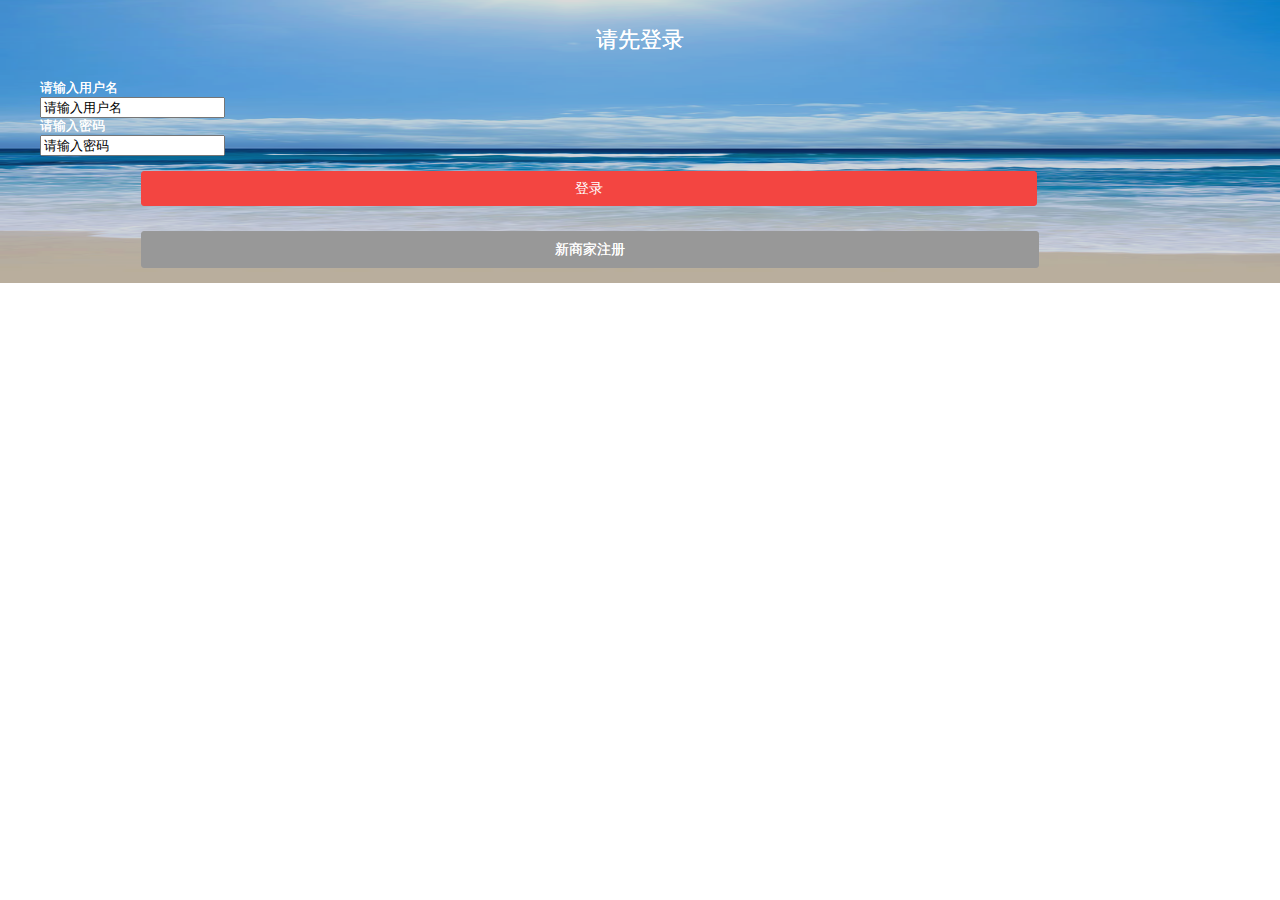
<file: demo1/web/provider-login.html>
<!DOCTYPE html>
<html>
    <head>
        <title>登陆页面</title>
         <meta charset="utf-8">
        <meta name="format-detection" content="telephone=no">
        <meta name="viewport" content="width=device-width, initial-scale=1.0, maximum-scale=1.0, minimum-scale=1.0, user-scalable=no">
        <meta name="apple-mobile-web-app-capable" content="yes">
        <meta name="apple-touch-fullscreen" content="yes">
        <meta http-equiv="Access-Control-Allow-Origin" content="*">
        <link href="css/login.css" type="text/css" rel="stylesheet">
        <link href="css/global.css" type="text/css" rel="stylesheet">
        <script type="text/javascript" src="js/jquery-3.2.1.min.js"></script>
        <script type="text/javascript" src="js/login.js"></script>
        <style>
            p.bdnr,input {
                margin: 0 0 0 40px;
            }
            p.bdnr {
                color: white;
            }
            html,body{
                min-height:100%;
            }
            body {
                margin: 0;
                overflow: hidden;
            }
            .login-reg{
                margin: 0 0 500px 0;
            }
        </style>
    </head>
    <body>
        <div id="login" class="login" style="display: block ">
            <div class="login-title">
                <p id="hehe">请先登录</p>
                <i></i>
            </div>
            <form method="post" action="/loginInfo">
                <p class="bdnr">请输入用户名</p>
                <input type="text" name="name" class="text" placeholder="请输入用户名" required/>
                <br>

                <p class="bdnr">请输入密码</p>
                <input type="password" name="passwd" class="psd" placeholder="请输入密码" required/>
                <br/>
                <br/>
                <button class="submit" type="submit">登录</button>
                <br>

                <a href="register.html">
                    <div class="login-reg"><p>新商家注册</p><br></div>
            <!--<div class="login-bar">-->
                <!--<ul>-->
                    <!--<li><img src="images/login_user.png"><input type="text" name="name" class="text" placeholder="请输入用户名" /></li>-->
                    <!--<li><img src="images/login_pwd.png"><input type="password" name="passwd" class="psd" placeholder="请输入确认密码" /></li>-->
                <!--</ul>-->
            <!--</div>-->
            <!--<div class="login-btn">-->
                <!--<button class="submit" type="submit">登陆</button>-->
                <!--<a href="register.html"><div class="login-reg"><p>新商家注册</p></div></a>-->
            <!--</div>-->
            </form>
        </div>


		

    </body>
</html>
</file>
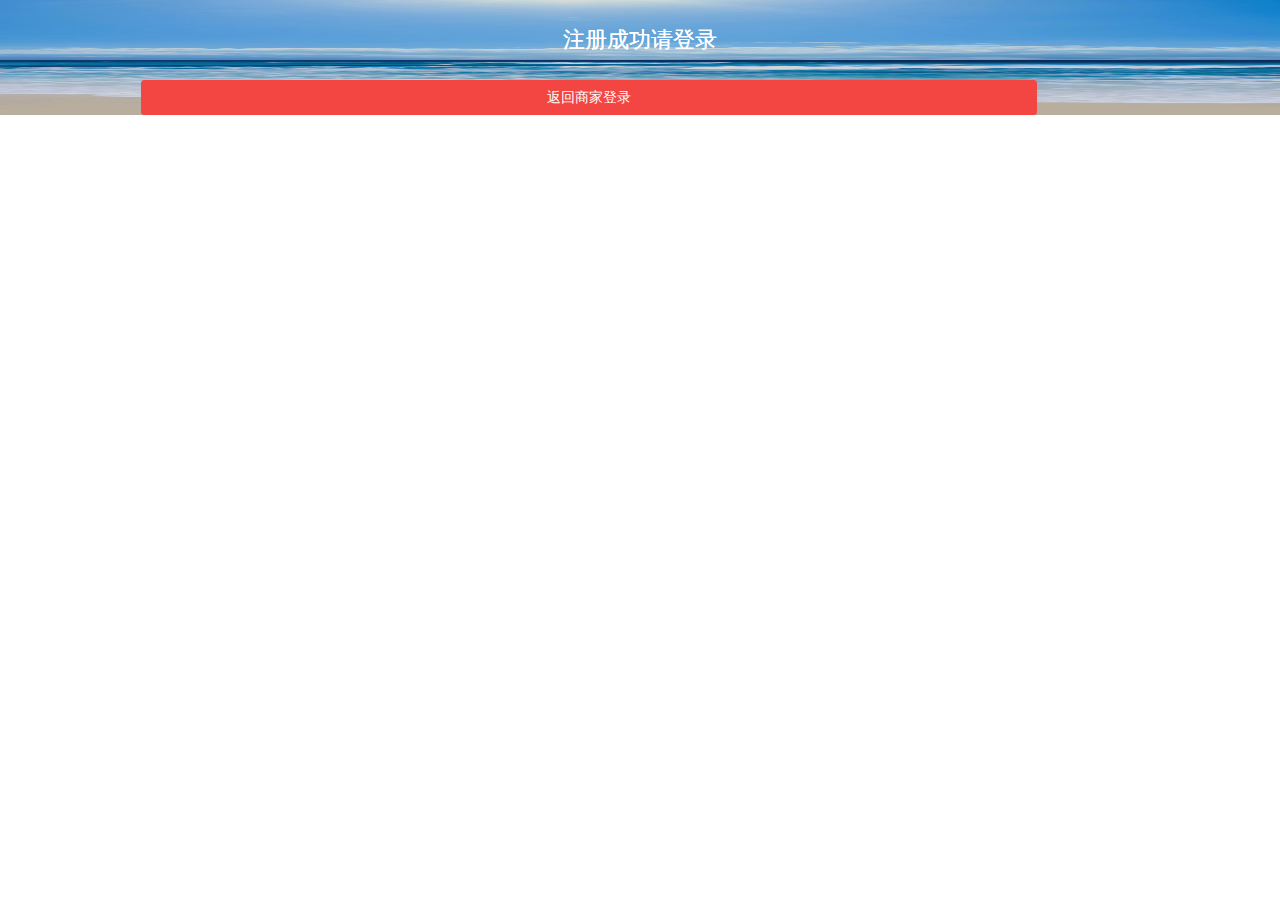
<file: demo1/web/register-success.html>
<!DOCTYPE html>
<html>
<head>
    <title>提交成功</title>
    <meta charset="utf-8">
    <meta name="format-detection" content="telephone=no">
    <meta name="viewport" content="width=device-width, initial-scale=1.0, maximum-scale=1.0, minimum-scale=1.0, user-scalable=no">
    <meta name="apple-mobile-web-app-capable" content="yes">
    <meta name="apple-touch-fullscreen" content="yes">
    <meta http-equiv="Access-Control-Allow-Origin" content="*">
    <link href="css/login.css" type="text/css" rel="stylesheet">
    <link href="css/global.css" type="text/css" rel="stylesheet">
    <script>
        function hehe() {
            window.location.href = "/provider-login.html";
        }
    </script>
    <style>
        body {
            margin: 0;
            overflow: hidden;
        }
        .login-btn {
            margin: 0 0 500px 0;
        }
    </style>
</head>
<body>
<div id="login" class="login" style="display: block ">
    <div class="login-title"><p id="hehe">注册成功请登录</p>
        <i></i>
    </div>
    <div class="login-btn">
        <button class="submit" onclick="hehe()">返回商家登录</button>

    </div>



</div>




</body>
</html>
</file>
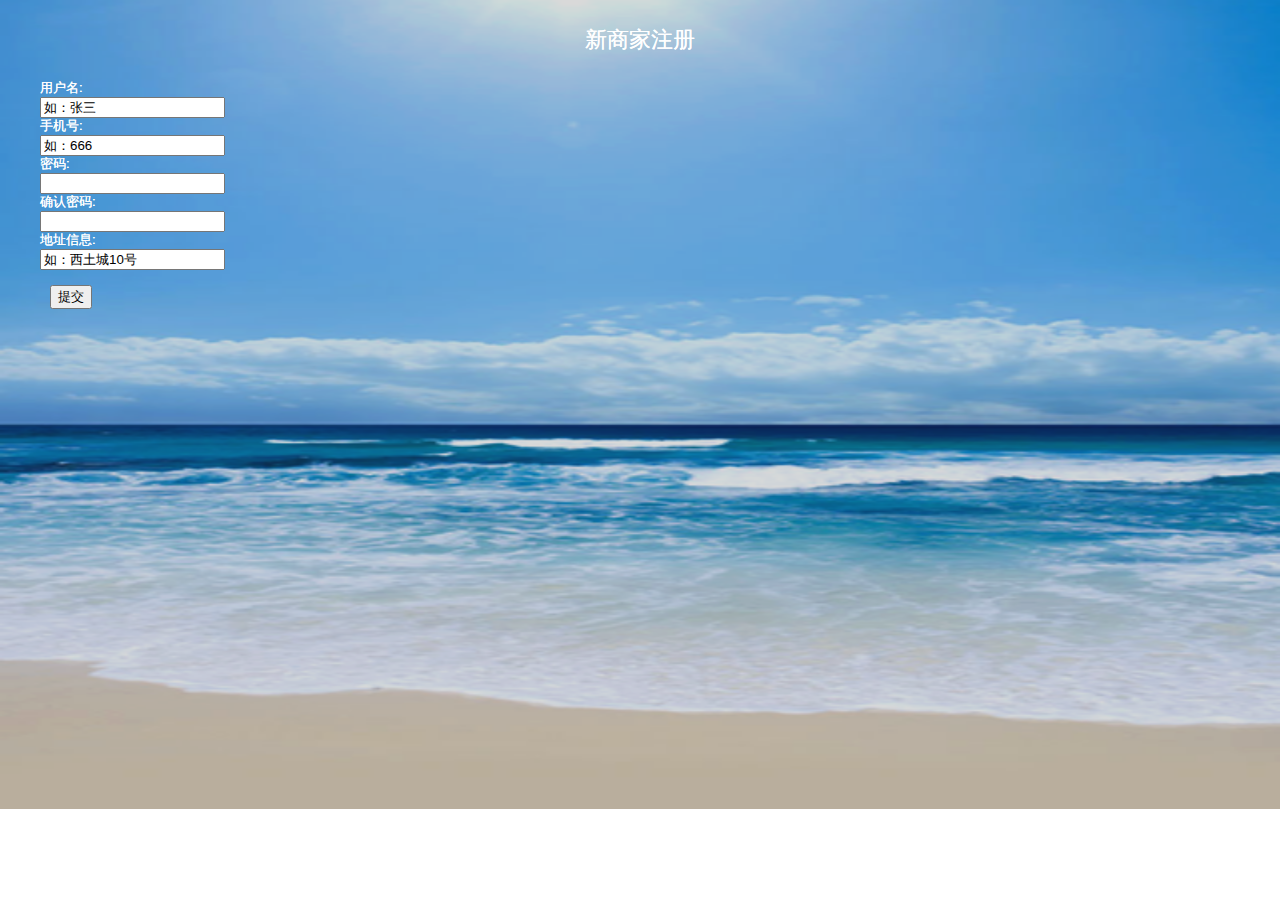
<file: demo1/web/register.html>
<!DOCTYPE html>
<html>
<head>
    <title>新商家注册</title>
    <meta charset="utf-8">
    <meta name="content-type" content="text/html; charset=UTF-8">
    <meta name="format-detection" content="telephone=no">
    <meta name="viewport" content="width=device-width, initial-scale=1.0, maximum-scale=1.0, minimum-scale=1.0, user-scalable=no">
    <meta name="apple-mobile-web-app-capable" content="yes">
    <meta name="apple-touch-fullscreen" content="yes">
    <meta http-equiv="Access-Control-Allow-Origin" content="*">
    <link href="css/login.css" type="text/css" rel="stylesheet">
    <link href="css/global.css" type="text/css" rel="stylesheet">
    <script type="text/javascript" src="js/jquery-3.2.1.min.js"></script>
    <script type="text/javascript" src="js/login.js"></script>
    <style>
        p.bgzwz,input {
            margin: 0 0 0 40px;
        }
        p.bgzwz {
            color: white;
        }
        .xiabian {
            margin: 0 0 500px 50px;
        }
        body {
            margin: 0;
            overflow: hidden;
        }


    </style>
</head>
<body>
<div id="login" class="login" style="display: block ">
    <div class="login-title"><p id="hehe">新商家注册</p>
        <i></i>
    </div>
    <form method="post" action="/register">
        <p class="bgzwz">用户名:</p>
        <input type="text" name="username" class="text" placeholder="如：张三" required/>
        <br>
        <p class="bgzwz">手机号:</p>
        <input type="text" name="phone" class="text" placeholder="如：666" required/>
        <br>
        <p class="bgzwz">密码:</p>
        <input type="password" name="passwd" class="psd" placeholder="" required/>
        <br>
        <p class="bgzwz">确认密码:</p>
        <input type="password" name="psagain" class="psd" placeholder="" required/>
        <br>
        <p class="bgzwz">地址信息:</p>
        <input type="text" name="address" class="text" placeholder="如：西土城10号" required/>
        <br>
        <br>
        <input  class="xiabian" type="submit" value="提交"/>

    </form>

</div>




</body>
</html>
</file>
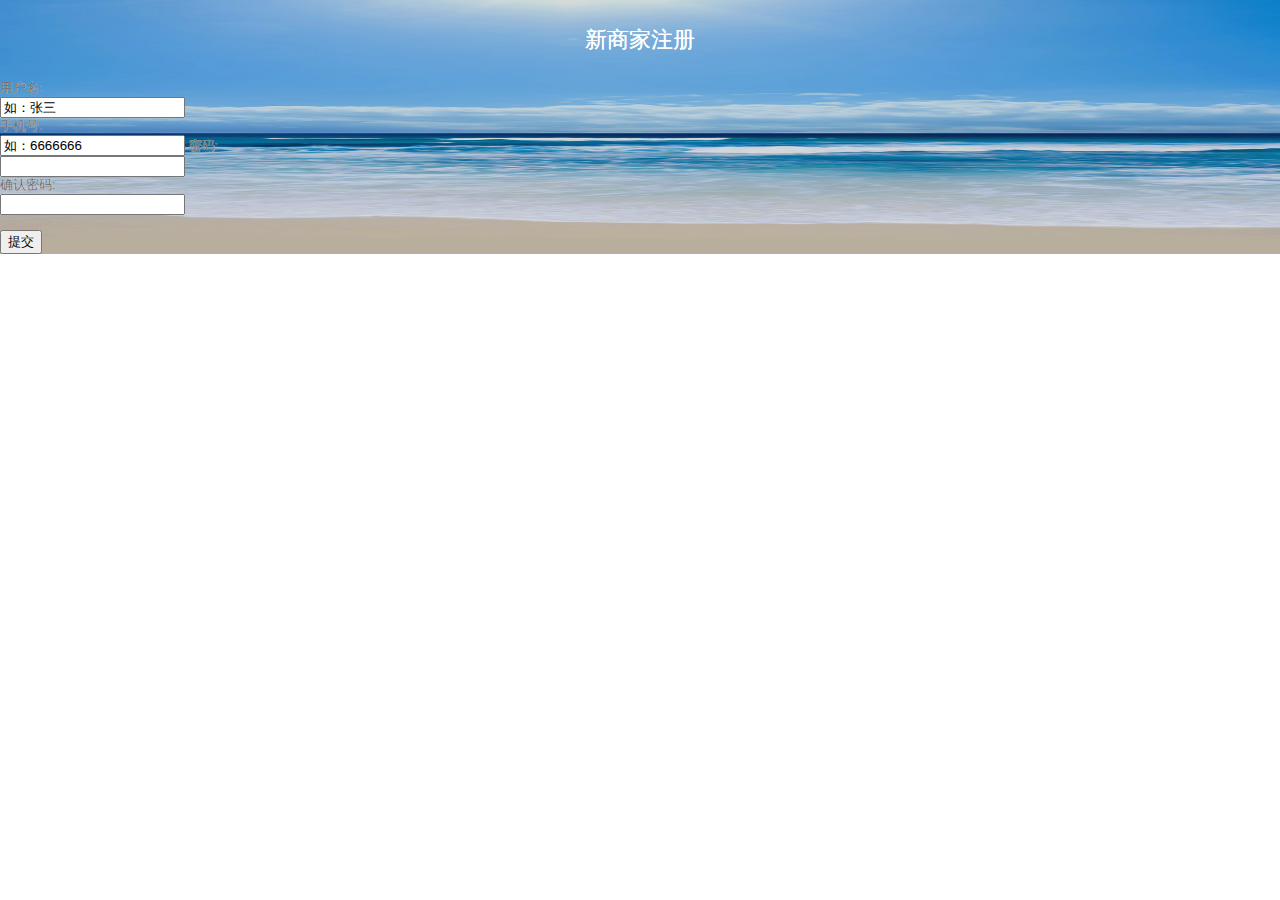
<file: demo1/web/register1.html>
<!DOCTYPE html>
<html>
<head>
    <title>新商家注册</title>
    <meta charset="utf-8">
    <meta name="format-detection" content="telephone=no">
    <meta name="viewport" content="width=device-width, initial-scale=1.0, maximum-scale=1.0, minimum-scale=1.0, user-scalable=no">
    <meta name="apple-mobile-web-app-capable" content="yes">
    <meta name="apple-touch-fullscreen" content="yes">
    <meta http-equiv="Access-Control-Allow-Origin" content="*">
    <link href="css/login.css" type="text/css" rel="stylesheet">
    <link href="css/global.css" type="text/css" rel="stylesheet">
    <script type="text/javascript" src="js/jquery-3.2.1.min.js"></script>
    <script type="text/javascript" src="js/login.js"></script>
</head>
<body>
<div id="login" class="login" style="display: block ">
    <div class="login-title"><p id="hehe">新商家注册</p>
        <i></i>
    </div>
    <form method="post" action="/register">
        用户名:<br>
        <input type="text" name="username" value="如：张三">
        <br>
        手机号:<br>
        <input type="text" name="phone" value="如：6666666">
        密码:<br>
        <input type="password" name="passwd" value="">
        <br>
        确认密码:<br>
        <input type="password" name="psagain" value="">
        <br><br>
        <input type="submit" value="提交"/>
        <!--<div class="login-bar">-->
            <!--<ul>-->
                <!--&lt;!&ndash;<li><img src="images/login_user.png"><input type="text" class="text" placeholder="请输入用户名" /></li>&ndash;&gt;-->
                <!--&lt;!&ndash;<li><img src="images/login_pwd.png"><input type="password" class="psd" placeholder="请输入确认密码" /></li>&ndash;&gt;-->
                <!--<li>-->
                    <!--<i class="un"><img src="images/user_name.png"></i>-->
                    <!--<input class="username" type="text" placeholder="请输入用户名" />-->
                <!--</li>-->
                <!--<li>-->
                    <!--<i class="yz"><img src="images/msg.png"></i>-->
                    <!--<input class="yzm" type="text" placeholder="请输入手机验证码" />-->
                    <!--<input type="button" id="send" value="获取验证码" />-->
                <!--</li>-->
                <!--<li>-->
                    <!--<i class="pw">-->
                        <!--<img src="images/pwd.png">-->
                    <!--</i>-->
                    <!--<input class="pwd" type="password" placeholder="请输入密码" />-->
                <!--</li>-->
                <!--<li>-->
                    <!--<i class="pw2"><img src="images/pwd.png"></i>-->
                    <!--<input class="pwd2" type="password" placeholder="请输入确认密码" />-->
                <!--</li>-->
            <!--</ul>-->
        <!--</div>-->
        <!--<div class="login-btn">-->
            <!--<button class="submit" type="submit">提交</button>-->
        <!--</div>-->
    </form>
</div>




</body>
</html>
</file>
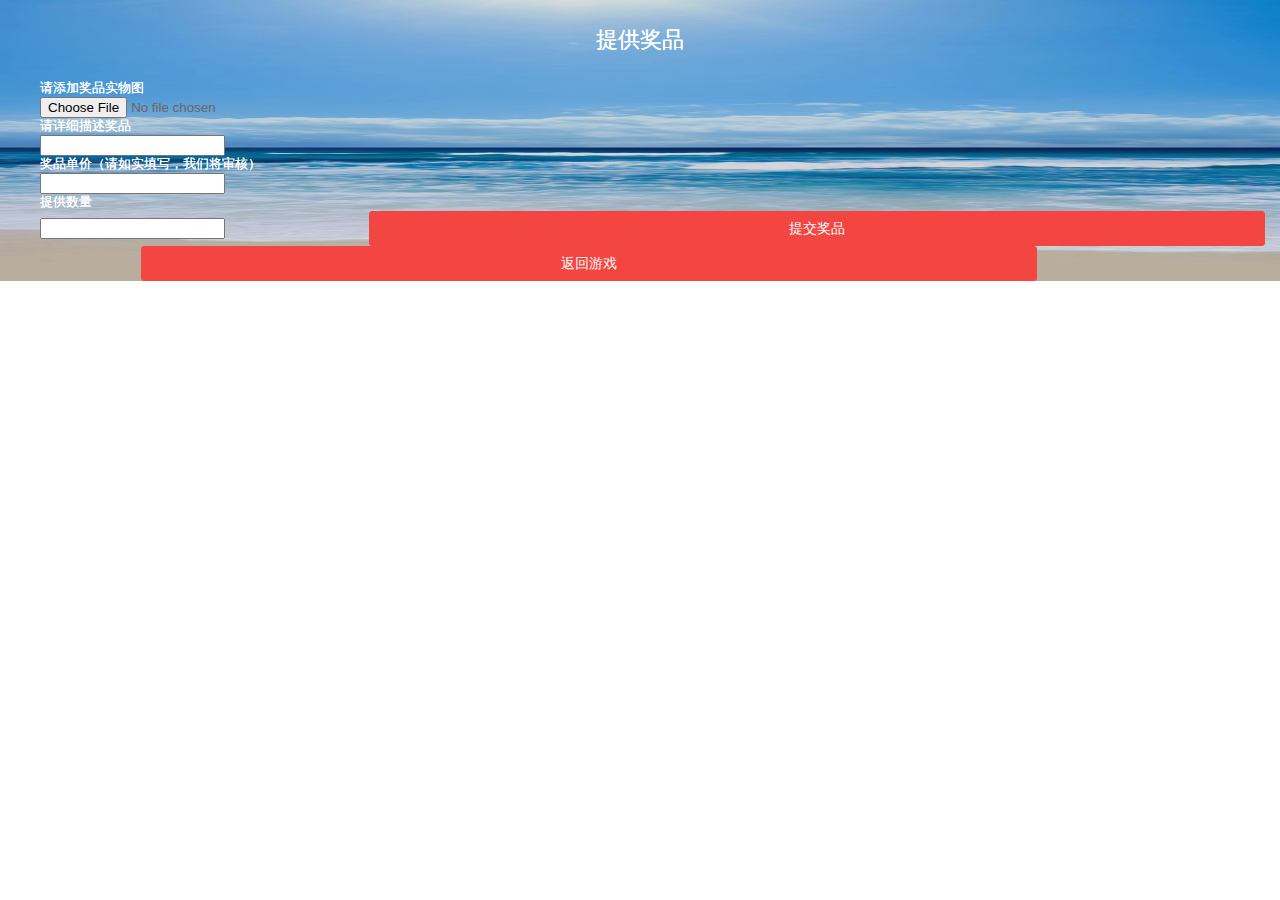
<file: demo1/web/submit-gift.html>
<!DOCTYPE html>
<html>
    <head>
        <title>提供奖品</title>
         <meta charset="utf-8">
        <meta name="content-type" content="text/html; charset=UTF-8">
        <meta name="format-detection" content="telephone=no">
        <meta name="viewport" content="width=device-width, initial-scale=1.0, maximum-scale=1.0, minimum-scale=1.0, user-scalable=no">
        <meta name="apple-mobile-web-app-capable" content="yes">
        <meta name="apple-touch-fullscreen" content="yes">
        <meta http-equiv="Access-Control-Allow-Origin" content="*">
        <link href="css/login.css" type="text/css" rel="stylesheet">
        <link href="css/global.css" type="text/css" rel="stylesheet">
        <!-- <script type="text/javascript" src="js/login.js"></script> -->
        <style>
            p.bgzwz {
                color: white;
            }
            p.bgzwz, input {
                margin: 0 0 0 40px;
            }
            body {
                margin: 0;
                overflow: hidden;
            }
            form {
                margin: 0 0 500px 0;
            }
        </style>
    </head>
    <body>
        <div class="login">
            <div class="login-title"><p>提供奖品</p>
                <i></i>
            </div>
            <form method="post" action="/submitGift" enctype="multipart/form-data">

                <p class="bgzwz">请添加奖品实物图</p>
                <input type="file" class="text" name="pic" accept="image/jpeg" required/>
                <br>

                <p class="bgzwz">请详细描述奖品</p>
                <input type="text" class="text" name="desc" required/>
                <br>

                <p class="bgzwz">奖品单价（请如实填写，我们将审核）</p>
                <input type="text" class="text" name="price" required/>
                <br>

                <p class="bgzwz">提供数量</p>
                <input type="number" class="text" name="number" required/>

                <button class="submit" type="submit">提交奖品</button>
                <button class="submit">返回游戏</button>
            <!--<div class="login-bar">-->
                <!--<ul>-->
                    <!--<li>-->
                    	<!--<input type="file" class="text" name="pic" accept="image/jpeg" />-->
                    <!--</li>-->
                    <!--<p align="center" style="color: white">请添加奖品实物图</p>-->
                    <!--<li><input type="text" class="text" /></li>-->
                    <!--<p align="center" style="color: white">请详细描述奖品</p>-->
                <!--</ul>-->
            <!--</div>-->

            <!--<div class="login-btn">-->
                <!--<button class="submit" type="submit">提交奖品</button>-->
                <!--<i></i>-->
                <!--<button class="submit">返回游戏</button>-->
            <!--</div>-->
            </form>
        </div>
        <script>
            console.log(document.getElementsByName("pic"))
        </script>
		

    </body>
</html>
</file>
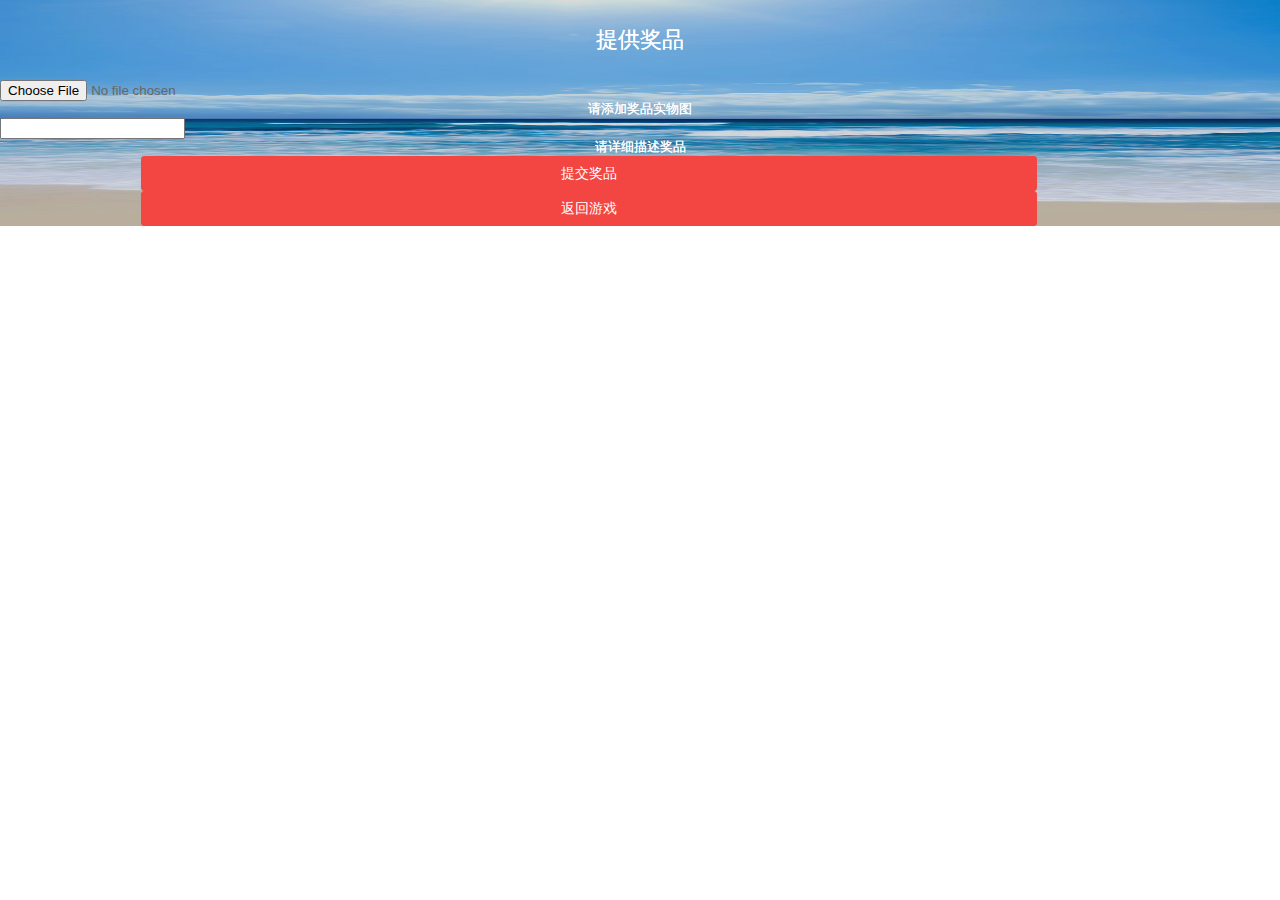
<file: demo1/web/submit-gift1.html>
<!DOCTYPE html>
<html>
    <head>
        <title>提供奖品</title>
         <meta charset="utf-8">
        <meta name="format-detection" content="telephone=no">
        <meta name="viewport" content="width=device-width, initial-scale=1.0, maximum-scale=1.0, minimum-scale=1.0, user-scalable=no">
        <meta name="apple-mobile-web-app-capable" content="yes">
        <meta name="apple-touch-fullscreen" content="yes">
        <meta http-equiv="Access-Control-Allow-Origin" content="*">
        <link href="css/login.css" type="text/css" rel="stylesheet">
        <link href="css/global.css" type="text/css" rel="stylesheet">
        <!-- <script type="text/javascript" src="js/login.js"></script> -->
    </head>
    <body>
        <div class="login">
            <div class="login-title"><p>提供奖品</p>
                <i></i>
            </div>
            <form method="post" action="/submitGift" enctype="multipart/form-data">
                <input type="file" class="text" name="pic" accept="image/jpeg" />
                <p align="center" style="color: white">请添加奖品实物图</p>
                <input type="text" class="text" name="desc"/>
                <p align="center" style="color: white">请详细描述奖品</p>
                <button class="submit" type="submit">提交奖品</button>
                <button class="submit">返回游戏</button>
            <!--<div class="login-bar">-->
                <!--<ul>-->
                    <!--<li>-->
                    	<!--<input type="file" class="text" name="pic" accept="image/jpeg" />-->
                    <!--</li>-->
                    <!--<p align="center" style="color: white">请添加奖品实物图</p>-->
                    <!--<li><input type="text" class="text" /></li>-->
                    <!--<p align="center" style="color: white">请详细描述奖品</p>-->
                <!--</ul>-->
            <!--</div>-->

            <!--<div class="login-btn">-->
                <!--<button class="submit" type="submit">提交奖品</button>-->
                <!--<i></i>-->
                <!--<button class="submit">返回游戏</button>-->
            <!--</div>-->
            </form>
        </div>
        <script>
            console.log(document.getElementsByName("pic"))
        </script>
		

    </body>
</html>
</file>
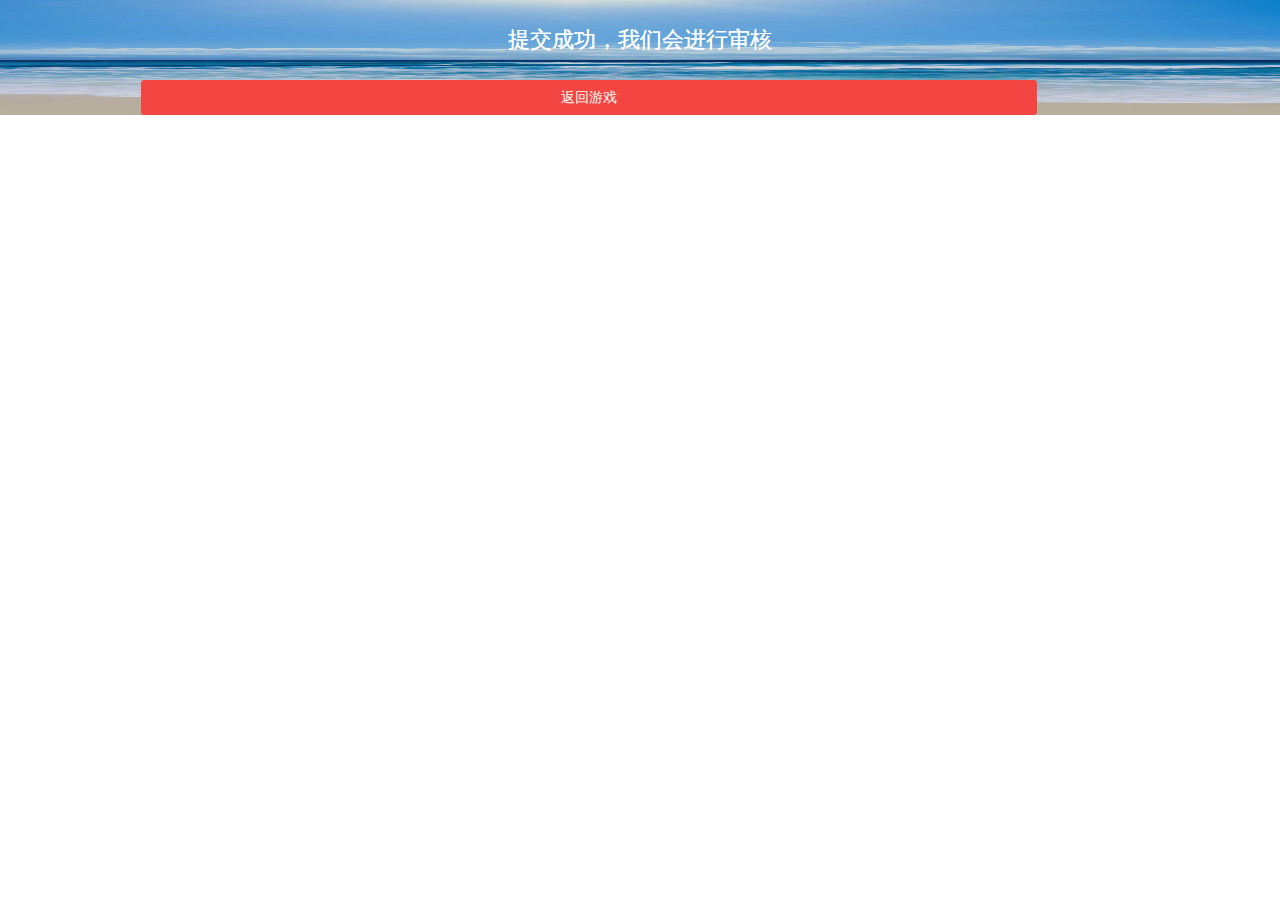
<file: demo1/web/success.html>
<!DOCTYPE html>
<html>
<head>
    <title>提交成功</title>
    <meta charset="utf-8">
    <meta name="format-detection" content="telephone=no">
    <meta name="viewport" content="width=device-width, initial-scale=1.0, maximum-scale=1.0, minimum-scale=1.0, user-scalable=no">
    <meta name="apple-mobile-web-app-capable" content="yes">
    <meta name="apple-touch-fullscreen" content="yes">
    <meta http-equiv="Access-Control-Allow-Origin" content="*">
    <link href="css/login.css" type="text/css" rel="stylesheet">
    <link href="css/global.css" type="text/css" rel="stylesheet">
    <script>
        function hehe() {
            window.location.href = "/index.html";
        }
    </script>
    <style>
        body {
            margin: 0;
            overflow: hidden;
        }
        .login-btn {
            margin: 0 0 500px 0;
        }
    </style>
</head>
<body>
<div id="login" class="login" style="display: block ">
    <div class="login-title"><p id="hehe">提交成功，我们会进行审核</p>
        <i></i>
    </div>
    <div class="login-btn">
        <button class="submit" onclick="hehe()">返回游戏</button>
    </div>



</div>




</body>
</html>
</file>
<file: demo1/web/css/login.css>
.login{
    padding-top: 0px; 
/*    max-width: 768px;
*/    
    width: 100%;
    margin:0 ; 
    /*min-width: 320px;
    */
    background: url(../images/login_bg.png) no-repeat;    
    filter:"progid:DXImageTransform.Microsoft.AlphaImageLoader(sizingMethod='scale')";
    -moz-background-size:100% 100%;
    background-size:100% 100%;
    height:100%;
}
.login-title{
    position: relative;
    width:100%;
    height:80px;
    line-height: 80px;
    text-align: center;
    font-size: 1.7em;
    font-family: "Microsoft YaHei";
    color:#fff;
}
.login-title i{
    position: absolute;
    top:130px;
    left:50px;
    width:230px;
    height:20px;
    line-height: 20px;
    text-align: center;
    font-size: 14px;
}
.login-bar{
    position: relative;
    width:100%;
    height:30%;
    
}
.login-bar ul li{
    width:70%;
    height:25px;
    margin: 30px 0 0 11%;
    border-bottom:1px solid #fff;
}
.login-bar .text{
    position: absolute;
    margin-left:3%;
    width:60%;
    height:25px;
    border:none;
    background:none;
    color:#fff;
}
.login-bar .psd{
    position: absolute;
    top:55px;
    margin-left:3%;
    width:60%;
    height:25px;
    border:none;
    background:none;
    color:#fff;
}
input:focus {
    outline:none;
}
:-moz-placeholder { /* Mozilla Firefox 4 to 18 */
    color: #fff;  
}

::-moz-placeholder { /* Mozilla Firefox 19+ */
    color: #fff;
}

input:-ms-input-placeholder,
textarea:-ms-input-placeholder {
    color: #fff;
}

input::-webkit-input-placeholder,
textarea::-webkit-input-placeholder {
    color: #000000;
}
.login-btn{
    width:100%;
    height:30%;
    margin-top:80px;
}
.submit{
    width:70%;
    height:35px;
    background:#f34541;
    border:1px solid #f34541;
    text-align: center;
    margin-left:11%;
    color:#fff;
    font-family: "Microsoft YaHei";
    font-size: 14px;
    border-radius: 3px;
    cursor: pointer;
}
.login-reg p{
    width:70%;
    height:35px;
    line-height: 35px;
    background:#989898;
    border:1px solid #989898;
    text-align: center;
    margin:25px 0 0 11%;
    color:#fff;
    font-family: "Microsoft YaHei";
    font-size: 14px;
    border-radius: 3px;
    display: block;
}
</file>
<file: demo1/web/css/global.css>
body {
    width: 100%;
    height: 100%;
}
body,div,h1,h2,h3,h4,p,ol,ul,li{
    margin:0;
    padding:0;
    border:0;
    text-shadow:0 0 0 #fff;
    -webkit-tap-highlight-color:rgba(0,0,0,0);
}
@-webkit-viewport{
    width:device-width;
}
@-moz-viewport{
    width:device-width;
}
@-ms-viewport{
    width:device-width;
}
@-o-viewport{
    width:device-width;
}
@viewport{
    width:device-width;
}
html,body{
    min-height:100%;
    font-size:0.9em;
}
body{
    width:100%;
    -webkit-font-smoothing:antialiased;
    -webkit-text-size-adjust:100%;
    -ms-text-size-adjust:100%;
    text-size-adjust:100%;
    color:#666;
    font-family:arial;
    margin:0 ;
}
ul{
    list-style-type:none;
}
a:link,a:visited,a:hover,a:active{
    text-decoration:none;
}
</file>
